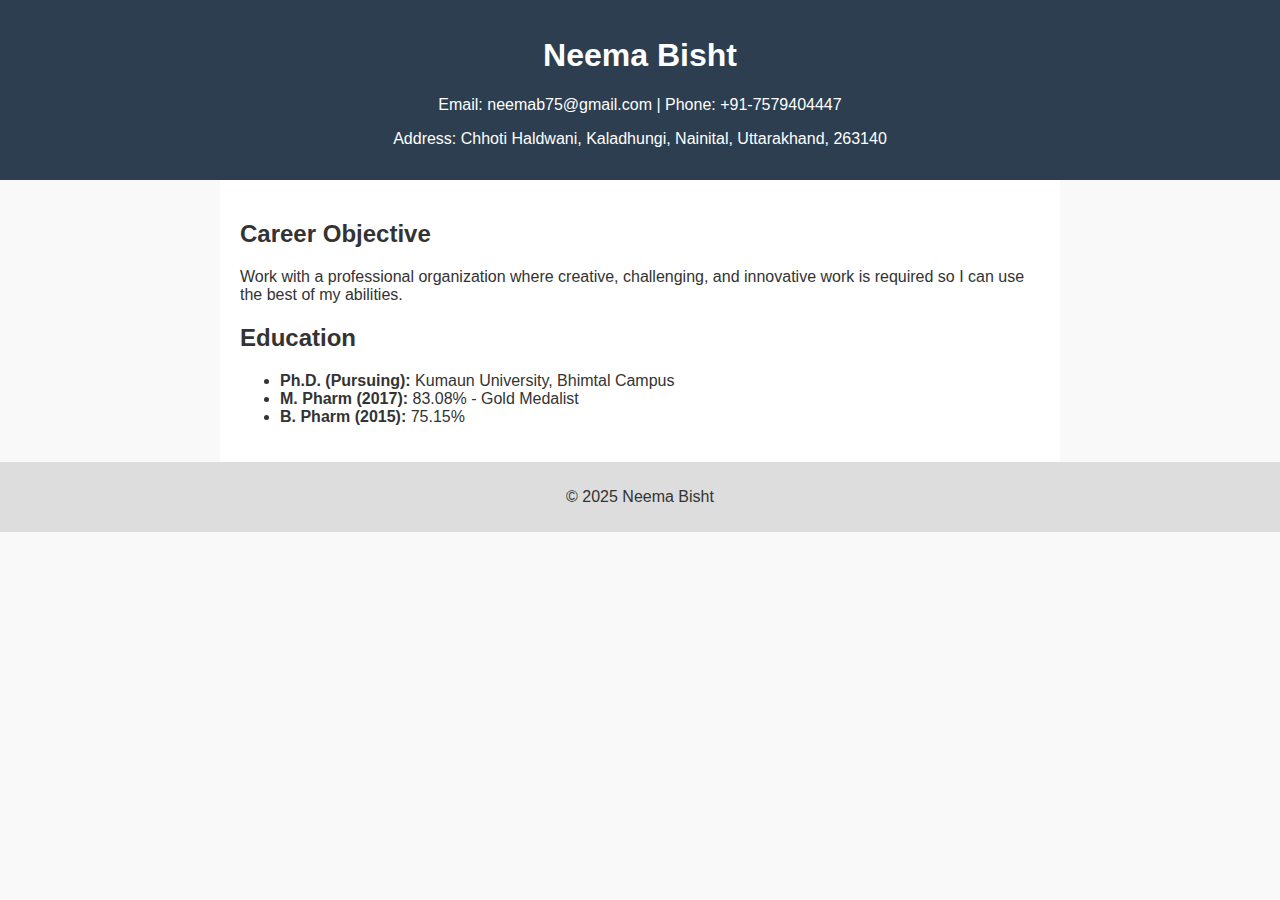
<file: index.html>
<!DOCTYPE html>
<html lang="en">
<head>
  <meta charset="UTF-8">
  <meta name="viewport" content="width=device-width, initial-scale=1.0"/>
  <title>Neema Bisht - Resume</title>
  <link rel="stylesheet" href="style.css"/>
</head>
<body>
  <header>
    <h1>Neema Bisht</h1>
    <p>Email: neemab75@gmail.com | Phone: +91-7579404447</p>
    <p>Address: Chhoti Haldwani, Kaladhungi, Nainital, Uttarakhand, 263140</p>
  </header>
  <main>
    <section>
      <h2>Career Objective</h2>
      <p>Work with a professional organization where creative, challenging, and innovative work is required so I can use the best of my abilities.</p>
    </section>
    <section>
      <h2>Education</h2>
      <ul>
        <li><strong>Ph.D. (Pursuing):</strong> Kumaun University, Bhimtal Campus</li>
        <li><strong>M. Pharm (2017):</strong> 83.08% - Gold Medalist</li>
        <li><strong>B. Pharm (2015):</strong> 75.15%</li>
      </ul>
    </section>
  </main>
  <footer>
    <p>© 2025 Neema Bisht</p>
  </footer>
</body>
</html>
</file>
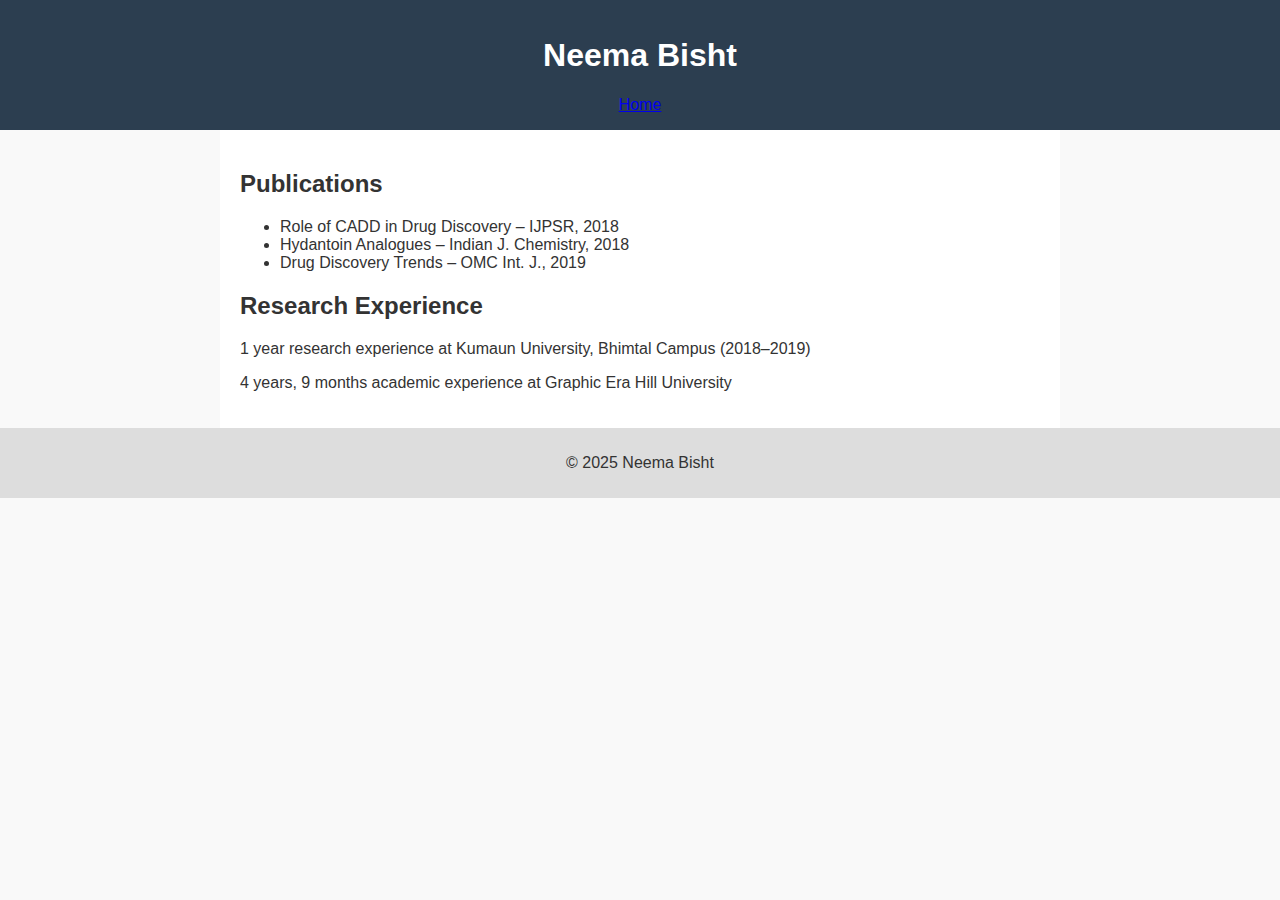
<file: page2.html>
<!DOCTYPE html>
<html lang="en">
<head>
  <meta charset="UTF-8">
  <title>Publications & Research</title>
  <link rel="stylesheet" href="style.css">
</head>
<body>
  <header>
    <h1>Neema Bisht</h1>
    <nav><a href="index.html">Home</a></nav>
  </header>
  <main>
    <section>
      <h2>Publications</h2>
      <ul>
        <li>Role of CADD in Drug Discovery – IJPSR, 2018</li>
        <li>Hydantoin Analogues – Indian J. Chemistry, 2018</li>
        <li>Drug Discovery Trends – OMC Int. J., 2019</li>
      </ul>
    </section>
    <section>
      <h2>Research Experience</h2>
      <p>1 year research experience at Kumaun University, Bhimtal Campus (2018–2019)</p>
      <p>4 years, 9 months academic experience at Graphic Era Hill University</p>
    </section>
  </main>
  <footer>
    <p>© 2025 Neema Bisht</p>
  </footer>
</body>
</html>
</file>
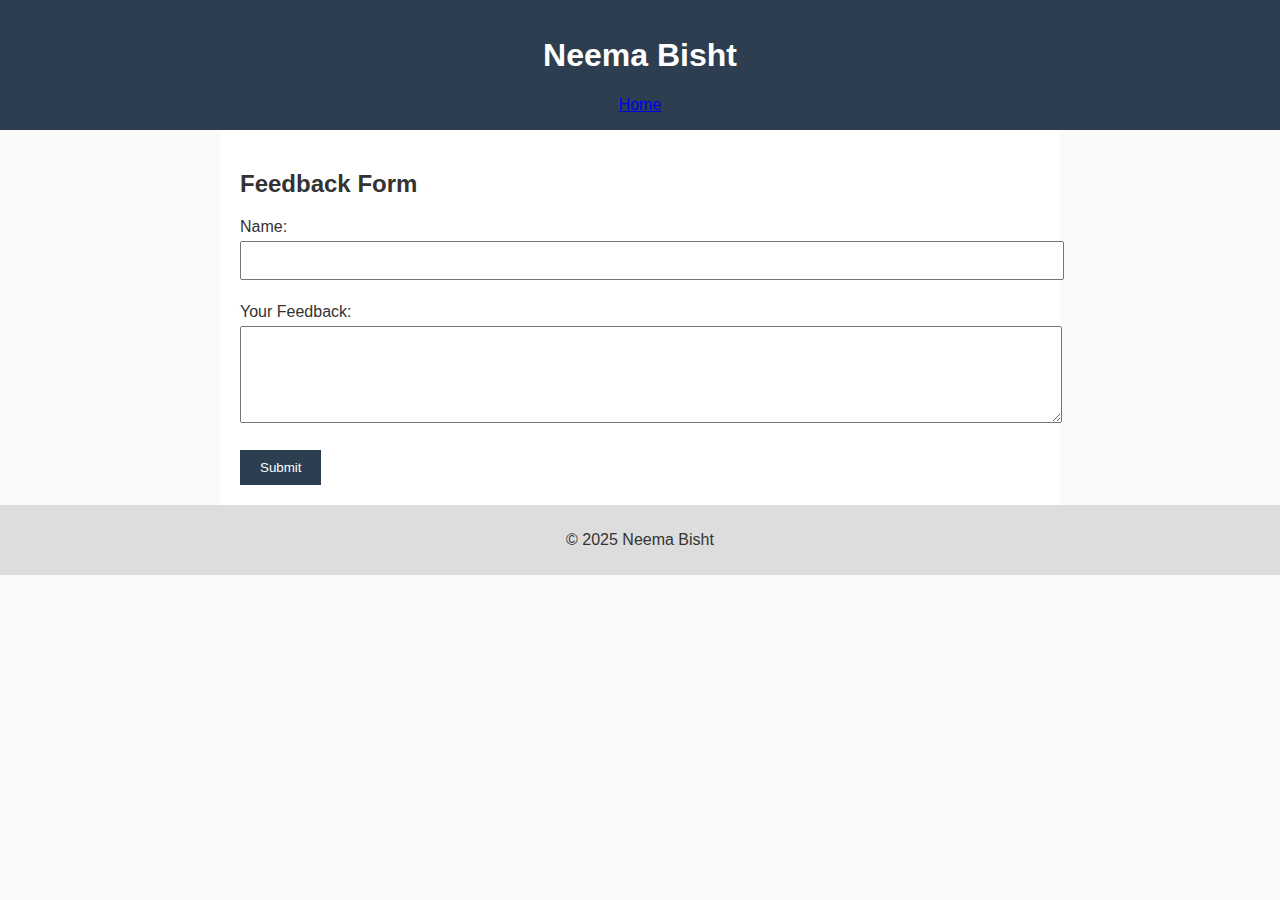
<file: page3.html>
<!DOCTYPE html>
<html lang="en">
<head>
  <meta charset="UTF-8">
  <title>Feedback</title>
  <link rel="stylesheet" href="style.css">
</head>
<body>
  <header>
    <h1>Neema Bisht</h1>
    <nav><a href="index.html">Home</a></nav>
  </header>
  <main>
    <section>
      <h2>Feedback Form</h2>
      <form id="feedbackForm">
        <label for="name">Name:</label>
        <input type="text" id="name" name="name" required><br><br>
        <label for="feedback">Your Feedback:</label><br>
        <textarea id="feedback" name="feedback" rows="5" required></textarea><br><br>
        <button type="submit">Submit</button>
      </form>
      <div id="responseMessage"></div>
    </section>
  </main>
  <footer>
    <p>© 2025 Neema Bisht</p>
  </footer>
  <script src="script.js"></script>
</body>
</html>
</file>
<file: style.css>
body {
  font-family: Arial, sans-serif;
  margin: 0;
  padding: 0;
  background-color: #f9f9f9;
  color: #333;
}
header {
  background: #2c3e50;
  color: white;
  padding: 1rem;
  text-align: center;
}
main {
  padding: 20px;
  max-width: 800px;
  margin: auto;
  background: white;
}
footer {
  text-align: center;
  padding: 10px;
  background: #ddd;
}
form input, form textarea {
  width: 100%;
  padding: 10px;
  margin: 5px 0;
}
form button {
  padding: 10px 20px;
  background-color: #2c3e50;
  color: white;
  border: none;
}
</file>
